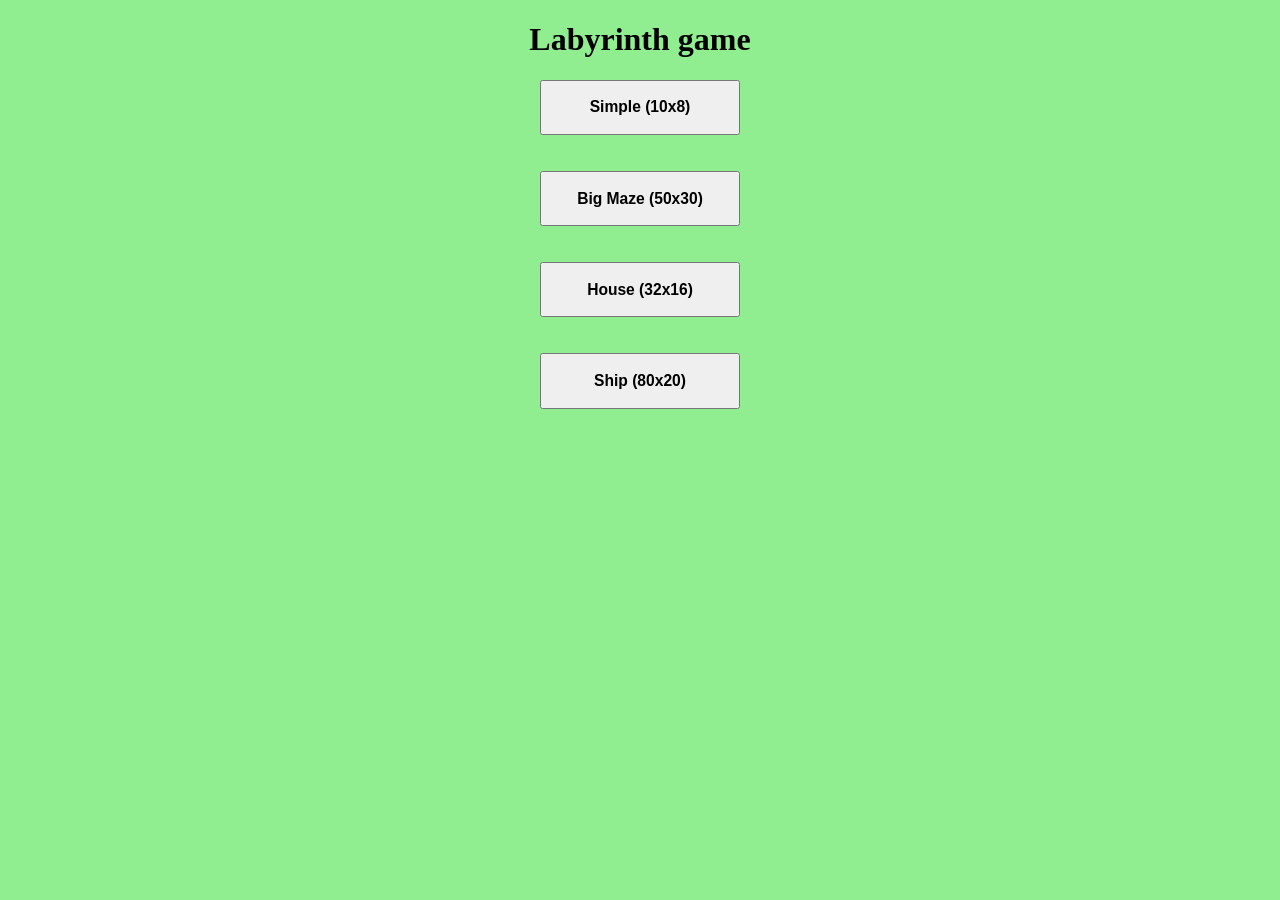
<file: index.html>
<!DOCTYPE html>
<html lang="en">
<head>
    <meta charset="UTF-8">
    <title>Labyrinth</title>
</head>
<style type="text/css">

    div.buttons{
        text-align: center;

    }
</style>
<body style="background-color: lightgreen">
    <h1 style="text-align: center">Labyrinth game</h1>
    <div class="buttons">
        <a href="Labyrinth10x8.html">
            <button style="width: 200px"><h3>Simple (10x8)</h3></button>
        </a>
        <br><br><br>
        <a href="Labyrinth10x8.html">
            <button style="width: 200px"><h3>Big Maze (50x30)</h3></button>
        </a>
        <br><br><br>
        <a href="Labyrinth10x8.html">
            <button style="width: 200px"><h3>House (32x16)</h3></button>
        </a>
        <br><br><br>
        <a href="Labyrinth10x8.html">
            <button style="width: 200px"><h3>Ship (80x20)</h3></button>
        </a>
    </div>
</body>
</html>
</file>
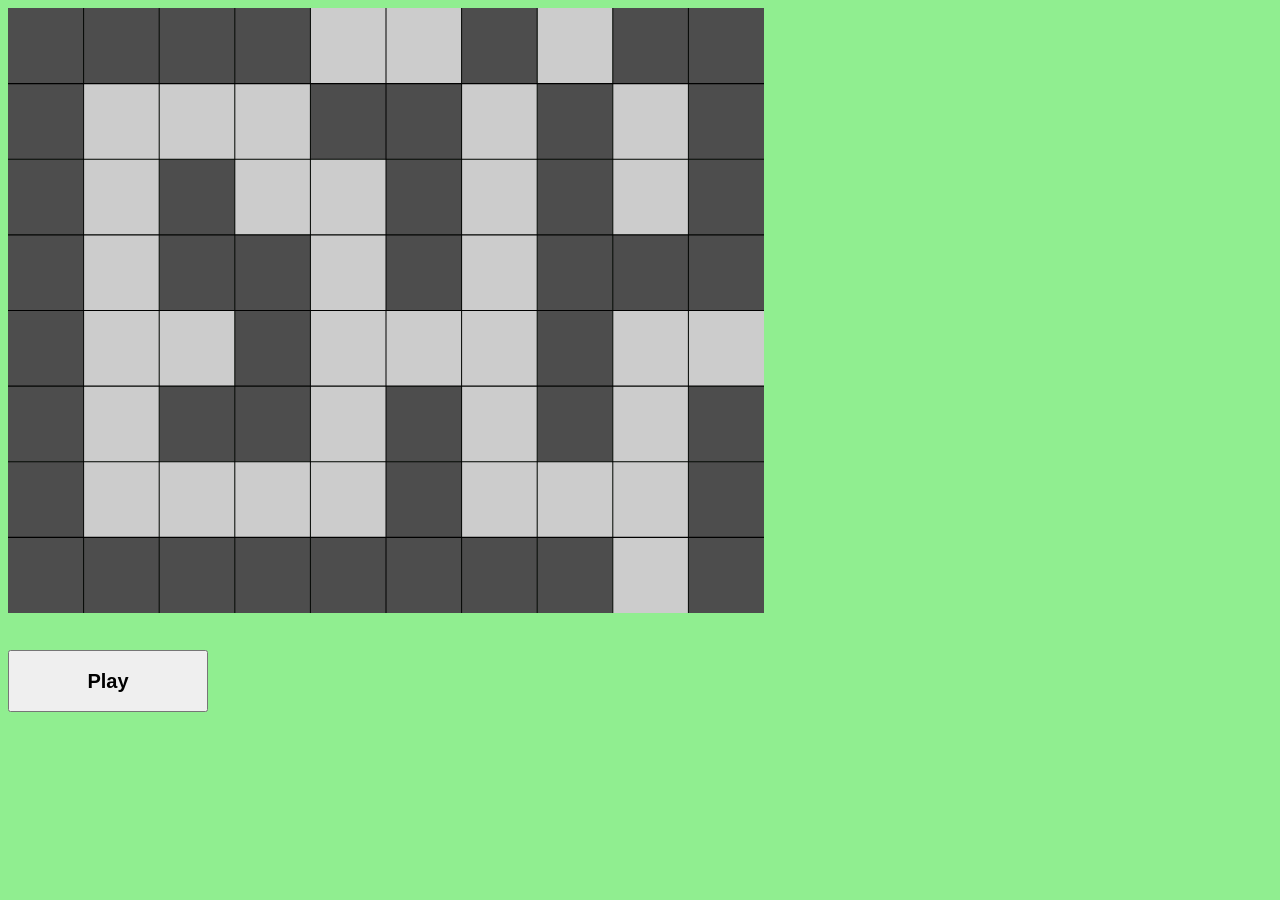
<file: Labyrinth10x8.html>
<!DOCTYPE html>
<html lang="en">
<head>
    <meta charset="UTF-8">
    <title>
        Labyrinth 10x8
    </title>
</head>
<style type="text/css">
    img { position:absolute; }
    button {
        position: absolute;
        top: 650px;
    }
    h1{
        position: absolute;
        top: 700px;
    }

</style>
<body style="background-color: lightgreen">
    <img src="Image10x8.svg"id="container" onclick="mouseClick(event)">
    <div id="smile">

    </div>
    <br>
    <button style="width: 200px" onclick="play(event)"><h2>Play</h2></button>
    <h1 id="result"></h1>
    <script src="findWay.js">
    </script>
</body>
</html>
</file>
